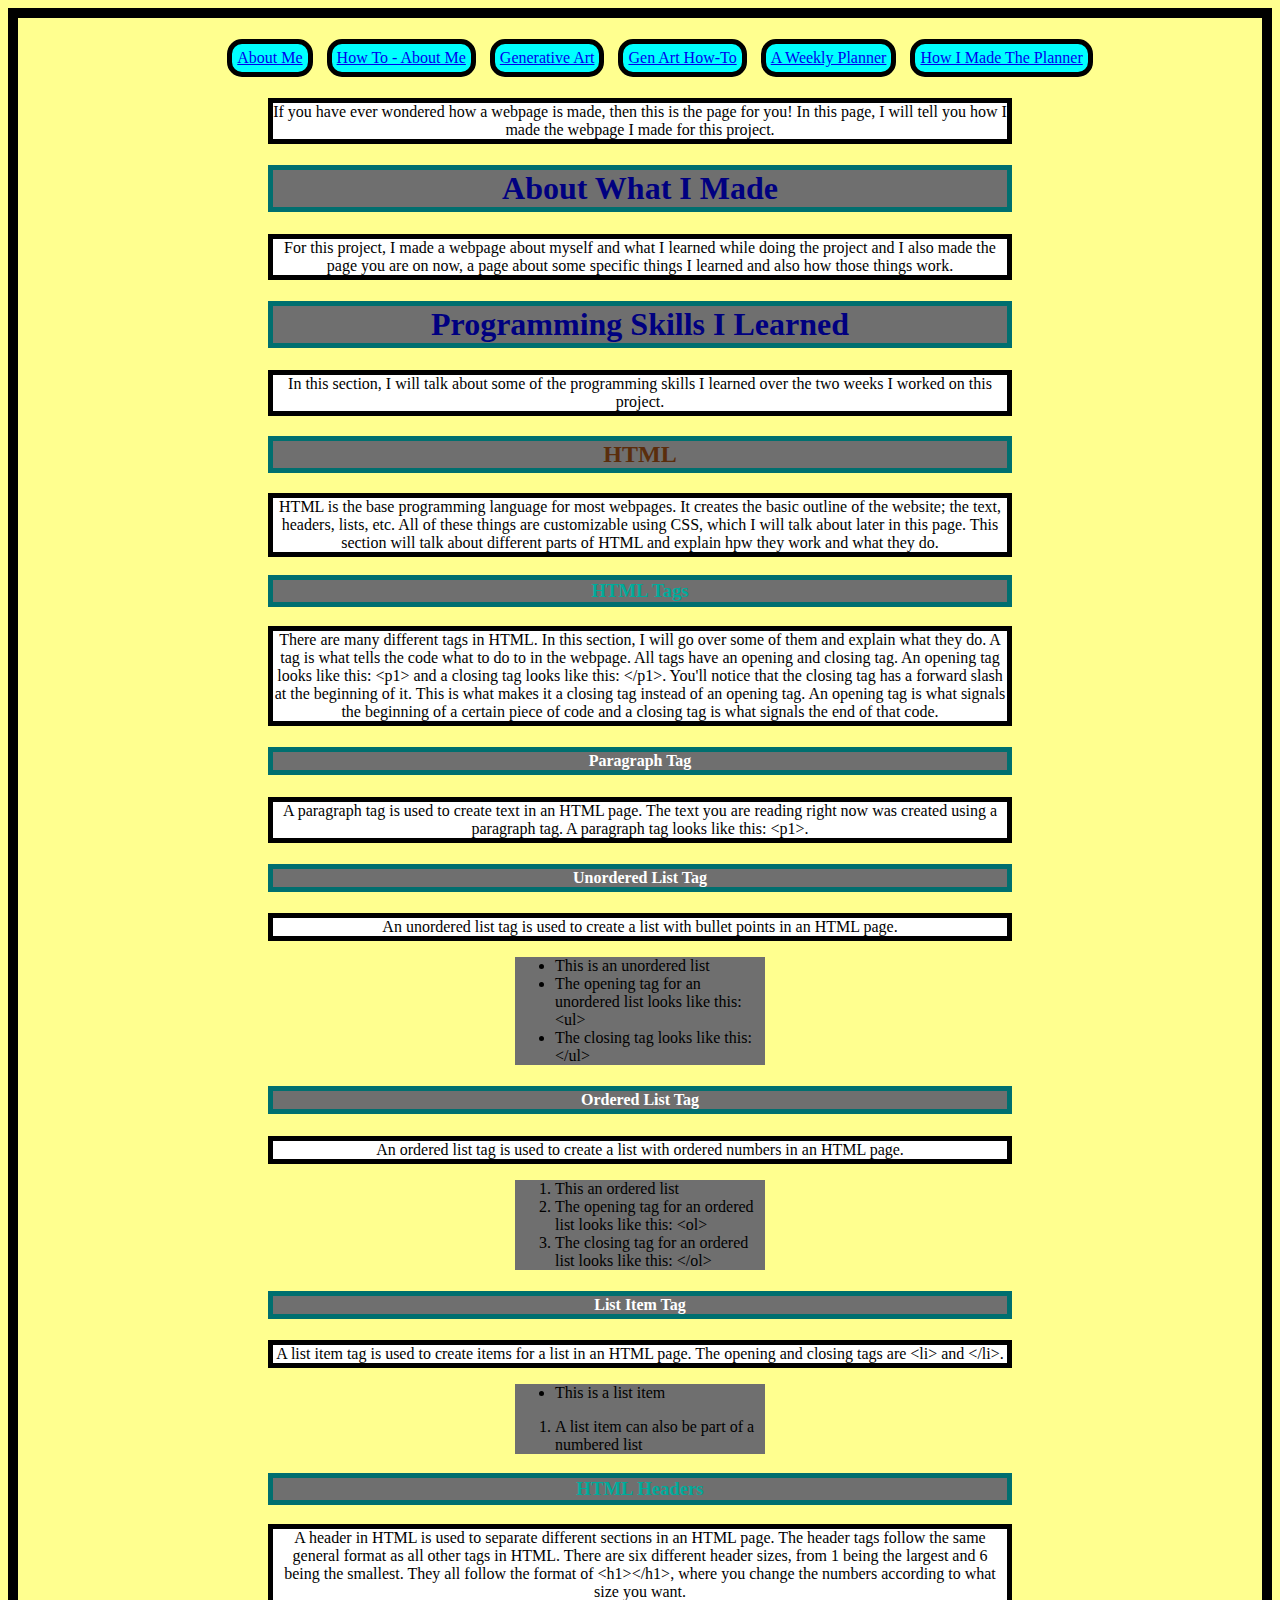
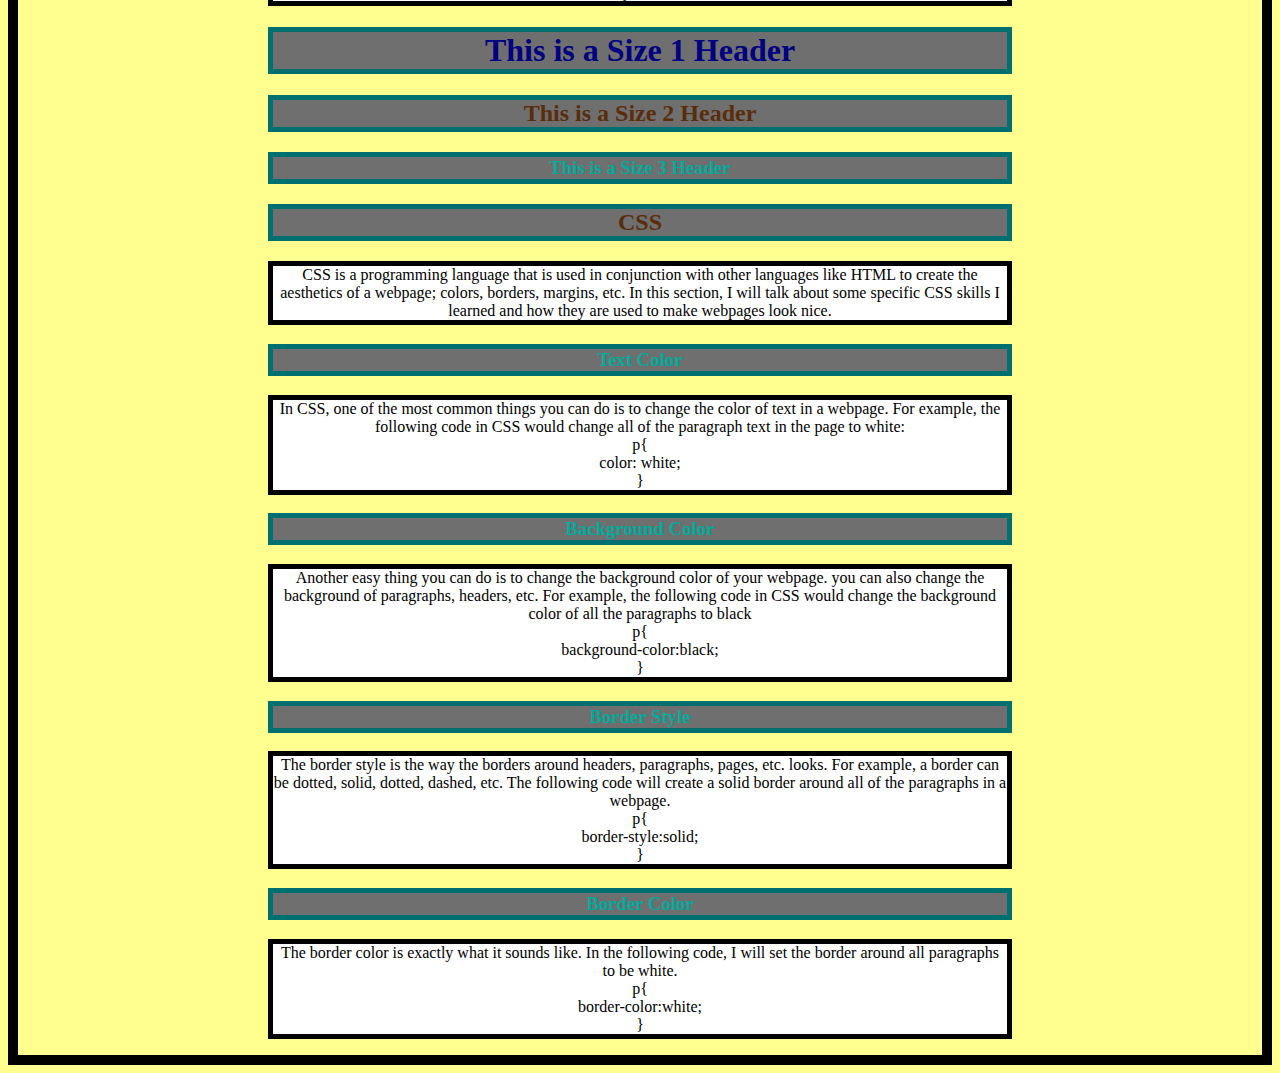
<file: aboutmehowto.html>
<!DOCTYPE html>
<html lang="en">
<head>
    <meta charset="utf-8">
    <meta name="viewport" content="width=device-width, initial-scale=1.0">
    <meta http-equiv="X-UA-Compatible" content="ie=edge">
    <title>How To Make A Webpage</title>
    <link rel="stylesheet" href="navbar.css" type="text/css" />
    <link rel="stylesheet" href="index.css" type="text/css" />
</head> 
<body>
<ul id="navbar">
    <li><a href="index.html"> About Me</a></li>
    <li><a href="aboutmehowto.html"> How To - About Me</a></li>
    <li><a href="genart.html">Generative Art</a></li>
    <li><a href="arthowto.html">Gen Art How-To</a></li>
    <li><a href="probpage.html">A Weekly Planner</a></li>
    <li><a href="ppagehowto.html">How I Made The Planner</a></li>
</ul>
<p>If you have ever wondered how a webpage is made, then this is the page for you! In this page, I will tell you how I made the webpage I made for this project.</p>
<h1>About What I Made</h1>
<p>For this project, I made a webpage about myself and what I learned while doing the project and I also made the page you are on now, a page about some specific things I learned and also how those things work.</p>
<h1>Programming Skills I Learned</h1>
<p>In this section, I will talk about some of the programming skills I learned over the two weeks I worked on this project.</p>
<h2>HTML</h2>
<p>HTML is the base programming language for most webpages. It creates the basic outline of the website; the text, headers, lists, etc. All of these things are customizable using CSS, which I will talk about later in this page. This section will talk about different parts of HTML and explain hpw they work and what they do.</p>
<h3>HTML Tags</h3>
<p>There are many different tags in HTML. In this section, I will go over some of them and explain what they do. A tag is what tells the code what to do to in the webpage. All tags have an opening and closing tag. An opening tag looks like this: &lt;p1&gt; and a closing tag looks like this: &lt;/p1&gt;. You'll notice that the closing tag has a forward slash at the beginning of it. This is what makes it a closing tag instead of an opening tag. An opening tag is what signals the beginning of a certain piece of code and a closing tag is what signals the end of that code.</p>
<h4>Paragraph Tag</h4>
<p>A paragraph tag is used to create text in an HTML page. The text you are reading right now was created using a paragraph tag. A paragraph tag looks like this: &lt;p1&gt;.</p>
<h4>Unordered List Tag</h4>
<p>An unordered list tag is used to create a list with bullet points in an HTML page.</p>
<div class="center">
<ul>
    <li>This is an unordered list</li>
    <li>The opening tag for an unordered list looks like this: &lt;ul&gt;</li>
    <li>The closing tag looks like this: &lt;/ul&gt;</li>
</ul>
</div>
<h4>Ordered List Tag</h4>
<p>An ordered list tag is used to create a list with ordered numbers in an HTML page.</p>
<div class="center">
<ol>        
    <li>This an ordered list</li>
    <li>The opening tag for an ordered list looks like this: &lt;ol&gt;</li>
    <li>The closing tag for an ordered list looks like this: &lt;/ol&gt;</li>
</ol>
</div>
<h4>List Item Tag</h4>
<p>A list item tag is used to create items for a list in an HTML page. The opening and closing tags are &lt;li&gt; and &lt;/li&gt;.</p>
<div class="center">
<ul><li>This is a list item</li></ul>
<ol><li>A list item can also be part of a numbered list</li></ol>
</div>
<h3>HTML Headers</h3>
<p>A header in HTML is used to separate different sections in an HTML page. The header tags follow the same general format as all other tags in HTML. There are six different header sizes, from 1 being the largest and 6 being the smallest. They all follow the format of &lt;h1&gt;&lt;/h1&gt;, where you change the numbers according to what size you want.</p>
<h1>This is a Size 1 Header</h1>
<h2>This is a Size 2 Header</h2>
<h3>This is a Size 3 Header</h3>
<h2>CSS</h2>
<p>CSS is a programming language that is used in conjunction with other languages like HTML to create the aesthetics of a webpage; colors, borders, margins, etc. In this section, I will talk about some specific CSS skills I learned and how they are used to make webpages look nice.</p>
<h3>Text Color</h3>
<p>
In CSS, one of the most common things you can do is to change the color of text in a webpage. For example, the following code in CSS would change all of the paragraph text in the page to white:<br>
p{<br>
    color: white;<br>
}
</p>
<h3>Background Color</h3>
<p>Another easy thing you can do is to change the background color of your webpage. you can also change the background of paragraphs, headers, etc. For example, the following code in CSS would change the background color of all the paragraphs to black<br>
p{<br>
background-color:black;<br>
}
</p>
<h3>Border Style</h3>
<p>The border style is the way the borders around headers, paragraphs, pages, etc. looks. For example, a border can be dotted, solid, dotted, dashed, etc. The following code will create a solid border around all of the paragraphs in a webpage.<br>
p{<br>
border-style:solid;<br>
}
</p>
<h3>Border Color</h3>
<p>The border color is exactly what it sounds like. In the following code, I will set the border around all paragraphs to be white.<br>
p{<br>
border-color:white;<br>
}
</p>
</body>
</file>
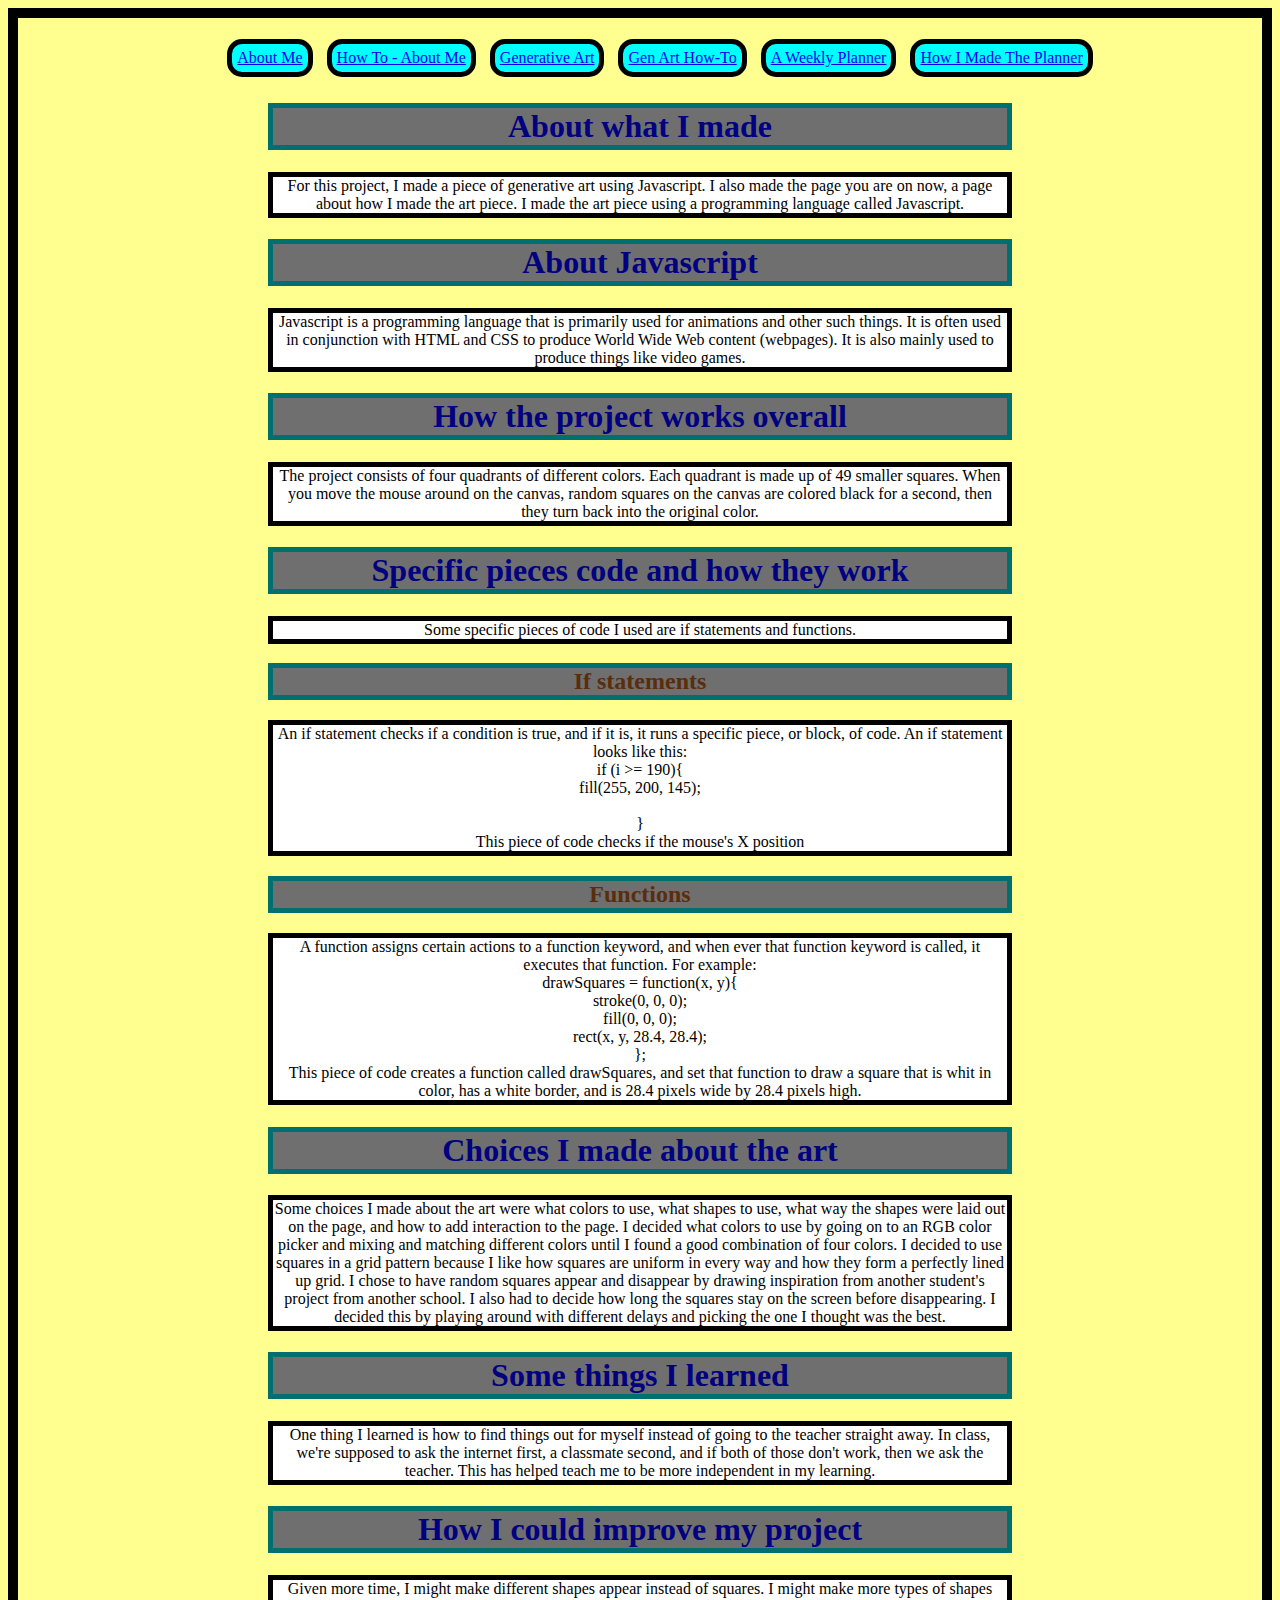
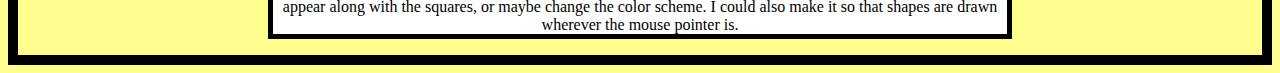
<file: arthowto.html>
<!DOCTYPE html>
<html lang="en">
<head>
    <meta charset="utf-8">
    <meta name="viewport" content="width=device-width, initial-scale=1.0">
    <meta http-equiv="X-UA-Compatible" content="ie=edge">
    <title>Art How To</title>
    <link rel="stylesheet" href="index.css" type="text/css" />
    <link rel="stylesheet" href="navbar.css" type="text/css" />
</head> 
<body>
<ul id="navbar">
    <li><a href="index.html"> About Me</a></li>
    <li><a href="aboutmehowto.html"> How To - About Me</a></li>
    <li><a href="genart.html">Generative Art</a></li>
    <li><a href="arthowto.html">Gen Art How-To</a></li>
    <li><a href="probpage.html">A Weekly Planner</a></li>
    <li><a href="ppagehowto.html">How I Made The Planner</a></li>
</ul>
    <h1>About what I made</h1>
    <p>For this project, I made a piece of generative art using Javascript. I also made the page you are on now, a page about how I made the art
    piece. I made the art piece using a programming language called Javascript.</p>
    <h1>About Javascript</h1>
    <p>Javascript is a programming language that is primarily used for animations and other such things. It is often used in conjunction with HTML
    and CSS to produce World Wide Web content (webpages). It is also mainly used to produce things like video games.</p>
    <h1>How the project works overall</h1>
    <p>The project consists of four quadrants of different colors. Each quadrant is made up of 49 smaller squares. When you move the mouse around on
    the canvas, random squares on the canvas are colored black for a second, then they turn back into the original color.</p>
    <h1>Specific pieces code and how they work</h1>
    <p>Some specific pieces of code I used are if statements and functions.</p>
    <h2>If statements</h2>
    <p>An if statement checks if a condition is true, and if it is, it runs a specific piece, or block, of code. An if statement looks like this:<br>
    if (i >= 190){<br>
    fill(255, 200, 145);<br>
    <br>
    }<br>
    This piece of code checks if the mouse's X position
    </p>
    <h2>Functions</h2>
    <p>A function assigns certain actions to a function keyword, and when ever that function keyword is called, it executes that function. 
    For example:<br>
    drawSquares = function(x, y){<br>
    stroke(0, 0, 0);<br>
    fill(0, 0, 0);<br>
    rect(x, y, 28.4, 28.4);<br>
    };<br>
    This piece of code creates a function called drawSquares, and set that function to draw a square that is whit in color, has a white border, 
    and is 28.4 pixels wide by 28.4 pixels high.</p>
    <h1>Choices I made about the art</h1>
    <p>Some choices I made about the art were what colors to use, what shapes to use, what way the shapes were laid out on the page, and how to add
    interaction to the page. I decided what colors to use by going on to an RGB color picker and mixing and matching different colors until I found
    a good combination of four colors. I decided to use squares in a grid pattern because I like how squares are uniform in every way and how they
    form a perfectly lined up grid. I chose to have random squares appear and disappear by drawing inspiration from another student's project from
    another school. I also had to decide how long the squares stay on the screen before disappearing. I decided this by playing around with 
    different delays and picking the one I thought was the best.</p>
    <h1>Some things I learned</h1>
    <p>One thing I learned is how to find things out for myself instead of going to the teacher straight away. In class, we're supposed to ask the
    internet first, a classmate second, and if both of those don't work, then we ask the teacher. This has helped teach me to be more independent 
    in my learning.</p>
    <h1>How I could improve my project</h1>
    <p>Given more time, I might make different shapes appear instead of squares. I might make more types of shapes appear along with the squares,
    or maybe change the color scheme. I could also make it so that shapes are drawn wherever the mouse pointer is.</p>
</body>
</html>
</file>
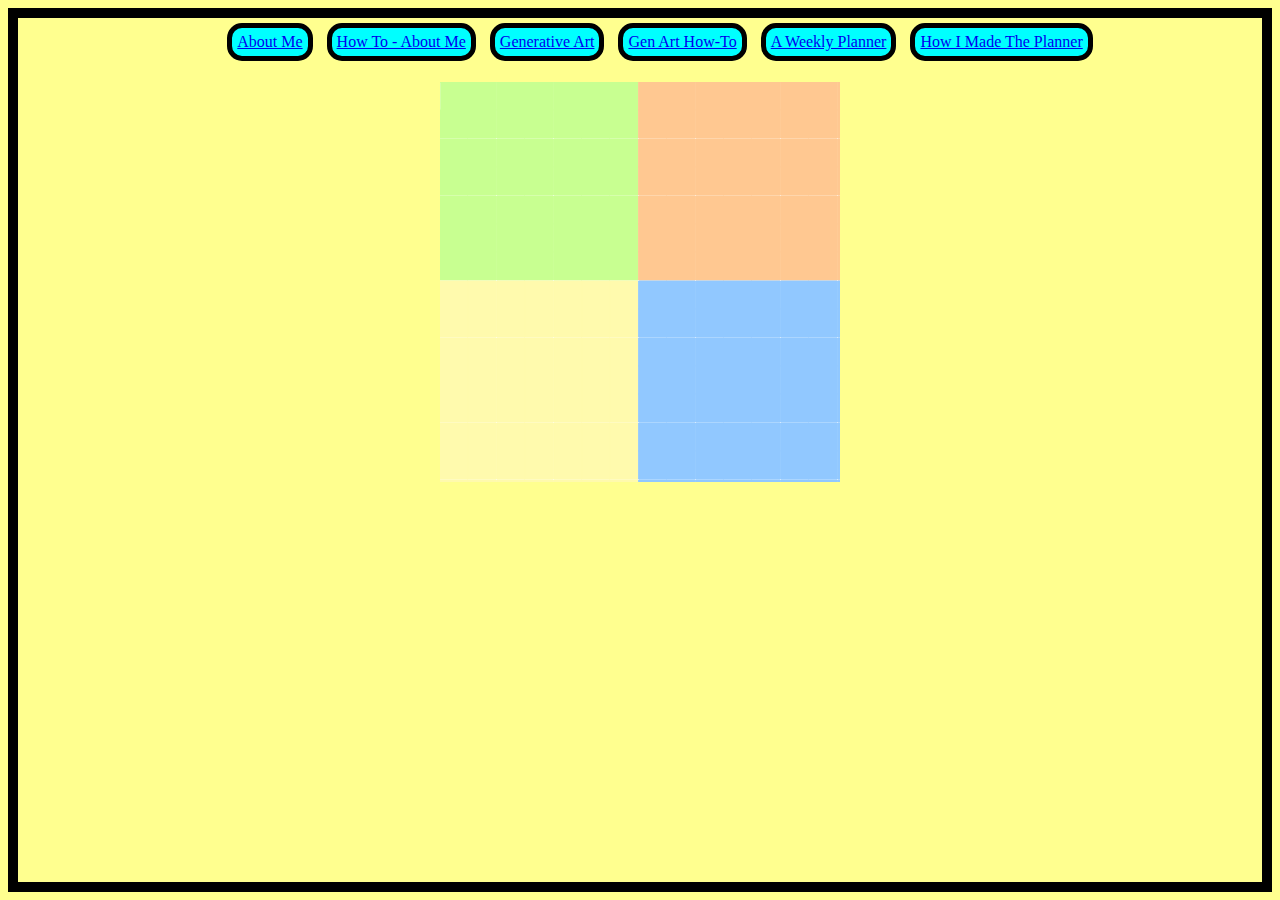
<file: genart.html>
<html>

<head>
  <script src="int2checkpoints/processing.min.js"></script>
  <title>Generative Art</title>
  <link rel="stylesheet" href="navbar.css" type="text/css" />
  <link rel="stylesheet" href="index.css" type="text/css" />
</head>

<body>
  <ul id="navbar">
    <li><a href="index.html"> About Me</a></li>
    <li><a href="aboutmehowto.html"> How To - About Me</a></li>
    <li><a href="genart.html">Generative Art</a></li>
    <li><a href="arthowto.html">Gen Art How-To</a></li>
    <li><a href="probpage.html">A Weekly Planner</a></li>
    <li><a href="ppagehowto.html">How I Made The Planner</a></li>
</ul>
  <canvas id="output-canvas"></canvas>
  <script src="genart.js"></script>
</body>

</html>
</file>
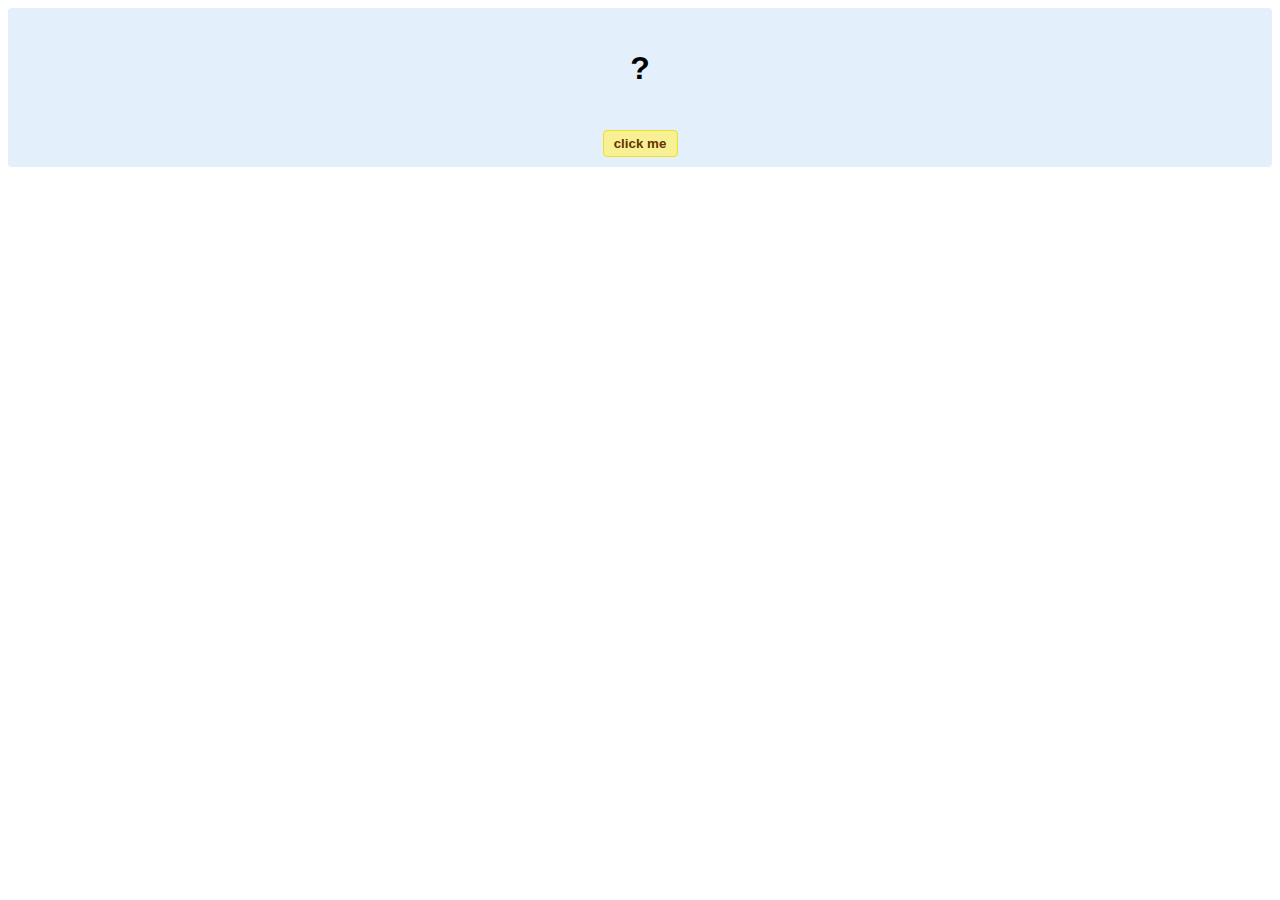
<file: hello-world.html>
<!DOCTYPE html>
<!-- HTML5 Hello world by kirupa - http://www.kirupa.com/html5/getting_your_feet_wet_html5_pg1.htm -->
<html lang="en-us">

<head>
<meta charset="utf-8">
<title>Hello...</title>
<style type="text/css">
#mainContent {
	font-family: Arial, Helvetica, sans-serif;
	font-size: xx-large;
	font-weight: bold;
	background-color: #E3F0FB;
	border-radius: 4px;
	padding: 10px;
	text-align: center;
}
.buttonStyle {
	border-radius: 4px;
	border: thin solid #F0E020;
	padding: 5px;
	background-color: #F8F094;
	font-family: "Segoe UI", Tahoma, Geneva, Verdana, sans-serif;
	font-weight: bold;
	color: #663300;
	width: 75px;
}

.buttonStyle:hover {
	border: thin solid #FFCC00;
	background-color: #FCF9D6;
	color: #996633;
	cursor: pointer;
}
.buttonStyle:active {
	border: thin solid #99CC00;
	background-color: #F5FFD2;
	color: #669900;
	cursor: pointer;
}

</style>
</head>

<body>
<div id="mainContent">
<p id="helloText">?</p>
<button id="clickButton" class="buttonStyle">click me</button>
</div>
<script> 
var myButton = document.getElementById("clickButton");
var myText = document.getElementById("helloText");

myButton.addEventListener('click', doSomething, false)

function doSomething() {
	myText.textContent = "hello, world!";
}
</script>

</body>
</html>
</file>
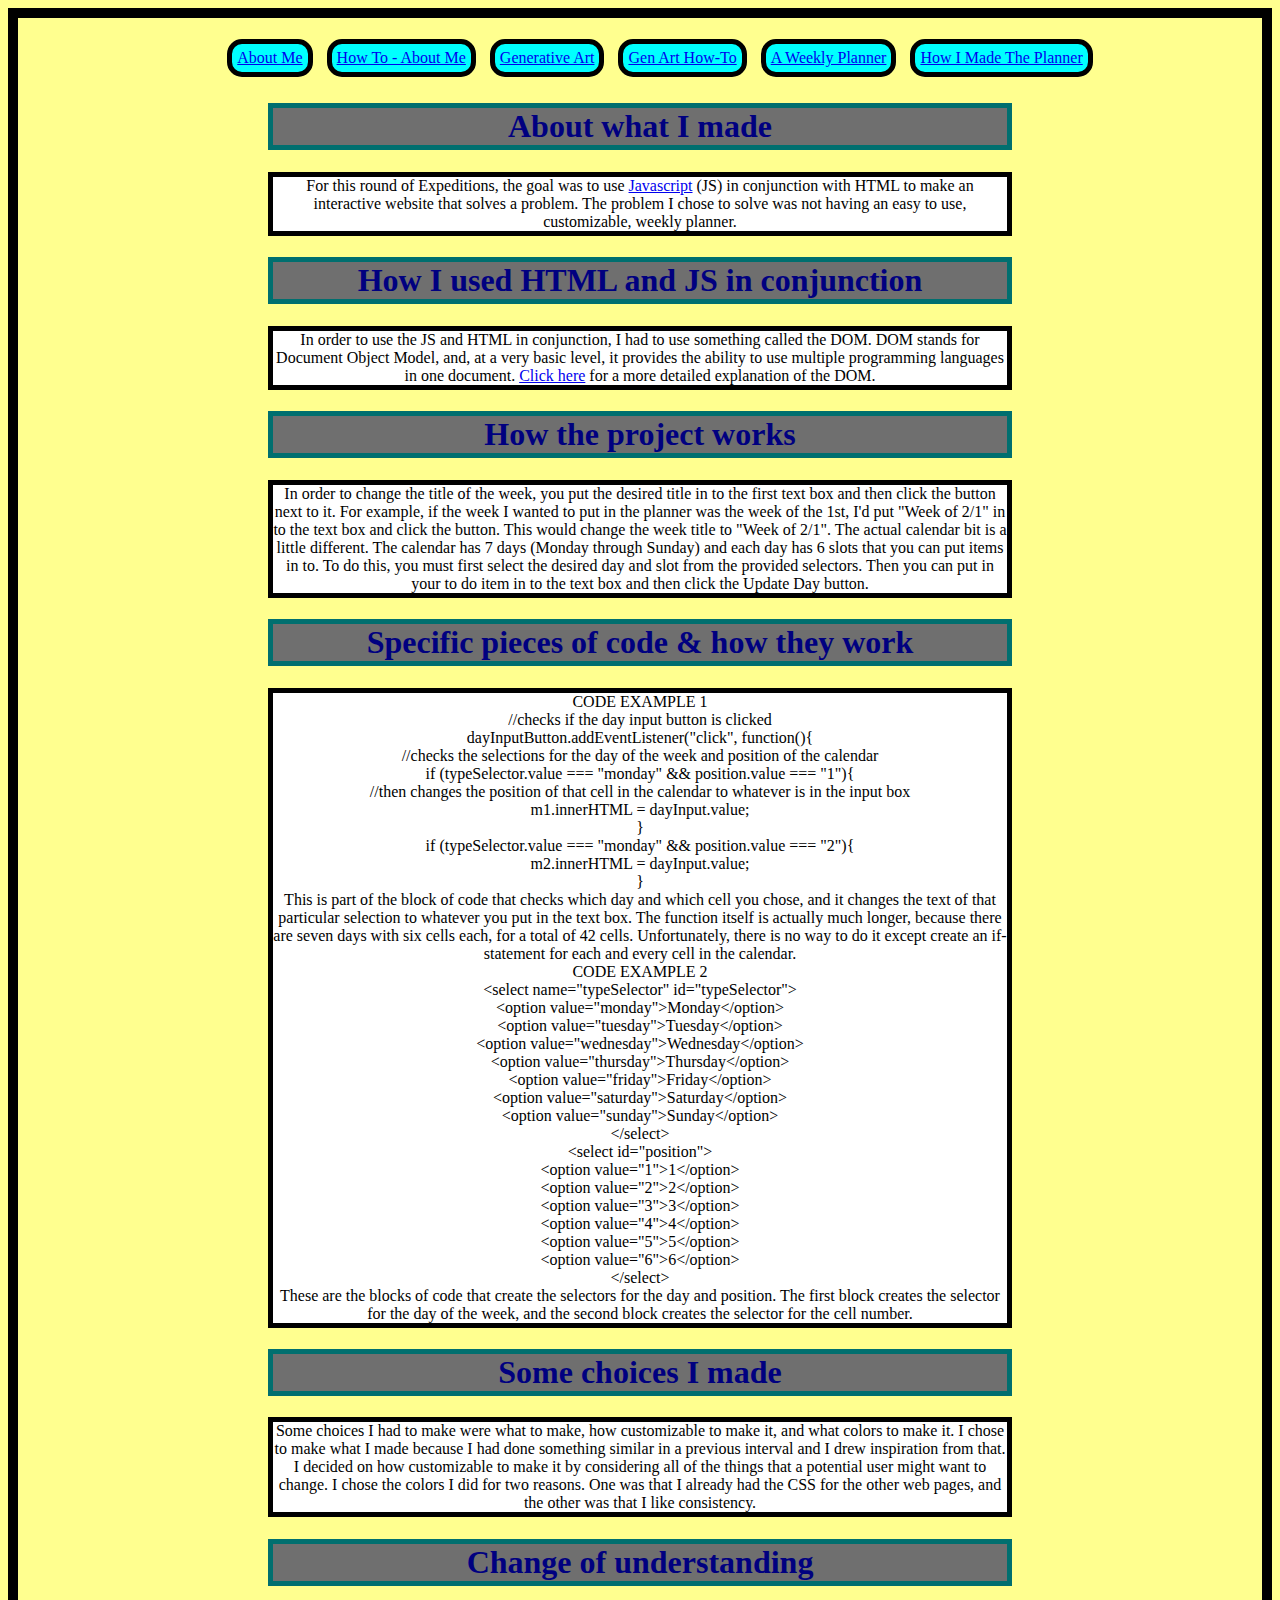
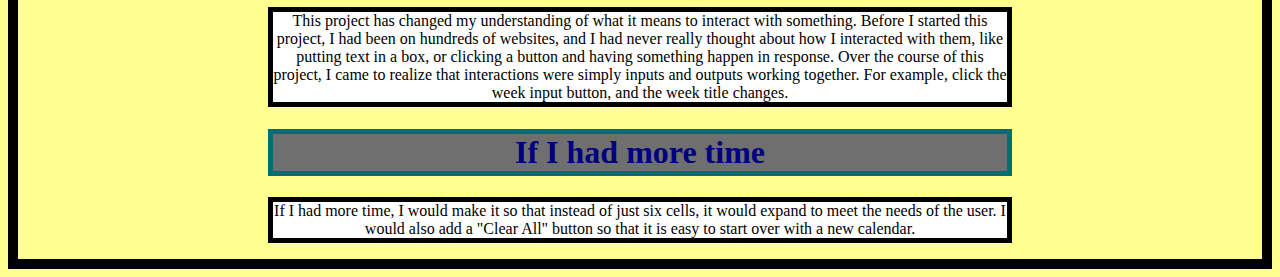
<file: ppagehowto.html>
<!DOCTYPE html>
<html lang="en">
<head>
    <meta charset="UTF-8">
    <meta name="viewport" content="width=device-width, initial-scale=1.0">
    <meta http-equiv="X-UA-Compatible" content="ie=edge">
    <title>Planner How-To</title>
    <link rel="stylesheet" href="index.css" type="text/css" />
    <link rel="stylesheet" href="navbar.css" type="text/css" />
</head>
<body>
<!--Creates navbar-->
<ul id="navbar">
    <li><a href="index.html"> About Me</a></li>
    <li><a href="aboutmehowto.html"> How To - About Me</a></li>
    <li><a href="genart.html">Generative Art</a></li>
    <li><a href="arthowto.html">Gen Art How-To</a></li>
    <li><a href="probpage.html">A Weekly Planner</a></li>
    <li><a href="ppagehowto.html">How I Made The Planner</a></li>
</ul>
<!--All of the text-->
<h1>About what I made</h1>
<p>For this round of Expeditions, the goal was to use <a href="arthowto.html">Javascript</a> (JS) in conjunction with HTML to make an interactive 
website that solves a problem. The problem I chose to solve was not having an easy to use, customizable, weekly planner.</p>
<h1>How I used HTML and JS in conjunction</h1>
<p>In order to use the JS and HTML in conjunction, I had to use something called the DOM. DOM stands for Document Object Model, and, at a very basic
level, it provides the ability to use multiple programming languages in one document. <a href="https://www.w3.org/TR/DOM-Level-1/introduction.html">
Click here</a> for a more detailed explanation of the DOM.</p>
<h1>How the project works</h1>
<p>In order to change the title of the week, you put the desired title in to the first text box and then click the button next to it. For example,
if the week I wanted to put in the planner was the week of the 1st, I'd put "Week of 2/1" in to the text box and click the button. This would 
change the week title to "Week of 2/1". The actual calendar bit is a little different. The calendar has 7 days (Monday through Sunday) and each
day has 6 slots that you can put items in to. To do this, you must first select the desired day and slot from the provided selectors. Then you can
put in your to do item in to the text box and then click the Update Day button.</p>
<h1>Specific pieces of code & how they work</h1>
<p>
CODE EXAMPLE 1<br>
//checks if the day input button is clicked<br>
dayInputButton.addEventListener("click", function(){<br>
    //checks the selections for the day of the week and position of the calendar<br>
    if (typeSelector.value === "monday" && position.value === "1"){<br>
        //then changes the position of that cell in the calendar to whatever is in the input box<br>
        m1.innerHTML = dayInput.value;<br>
    }<br>
    if (typeSelector.value === "monday" && position.value === "2"){<br>
        m2.innerHTML = dayInput.value;<br>
    }<br>
This is part of the block of code that checks which day and which cell you chose, and it changes the text of that particular selection to whatever 
you put in the text box. The function itself is actually much longer, because there are seven days with six cells each, for a total of 42 cells. 
Unfortunately, there is no way to do it except create an if-statement for each and every cell in the calendar.<br>
CODE EXAMPLE 2<br>
&lt;select name=&quot;typeSelector&quot; id=&quot;typeSelector&quot;&gt;<br>
        &lt;option value=&quot;monday&quot;&gt;Monday&lt;/option&gt;<br>
        &lt;option value=&quot;tuesday&quot;&gt;Tuesday&lt;/option&gt;<br>
        &lt;option value=&quot;wednesday&quot;&gt;Wednesday&lt;/option&gt;<br>
        &lt;option value=&quot;thursday&quot;&gt;Thursday&lt;/option&gt;<br>
        &lt;option value=&quot;friday&quot;&gt;Friday&lt;/option&gt;<br>
        &lt;option value=&quot;saturday&quot;&gt;Saturday&lt;/option&gt;<br>
        &lt;option value=&quot;sunday&quot;&gt;Sunday&lt;/option&gt;<br>
    &lt;/select&gt;<br>
    &lt;select id=&quot;position&quot;&gt;<br>
        &lt;option value=&quot;1&quot;&gt;1&lt;/option&gt;<br>
        &lt;option value=&quot;2&quot;&gt;2&lt;/option&gt;<br>
        &lt;option value=&quot;3&quot;&gt;3&lt;/option&gt;<br>
        &lt;option value=&quot;4&quot;&gt;4&lt;/option&gt;<br>
        &lt;option value=&quot;5&quot;&gt;5&lt;/option&gt;<br>
        &lt;option value=&quot;6&quot;&gt;6&lt;/option&gt;<br>
    &lt;/select&gt;<br>
These are the blocks of code that create the selectors for the day and position. The first block creates the selector for the day of the week, and 
the second block creates the selector for the cell number.
</p>
<h1>Some choices I made</h1>
<p>Some choices I had to make were what to make, how customizable to make it, and what colors to make it. I chose to make what I made because I had
done something similar in a previous interval and I drew inspiration from that. I decided on how customizable to make it by considering all of the
things that a potential user might want to change. I chose the colors I did for two reasons. One was that I already had the CSS for the other web 
pages, and the other was that I like consistency.</p>
<h1>Change of understanding</h1>
<p>This project has changed my understanding of what it means to interact with something. Before I started this project, I had been on hundreds of 
websites, and I had never really thought about how I interacted with them, like putting text in a box, or clicking a button and having something 
happen in response. Over the course of this project, I came to realize that interactions were simply inputs and outputs working together. For 
example, click the week input button, and the week title changes.</p>
<h1>If I had more time</h1>
<p>If I had more time, I would make it so that instead of just six cells, it would expand to meet the needs of the user. I would also add a "Clear 
All" button so that it is easy to start over with a new calendar.</p>

</body>
</html>
</file>
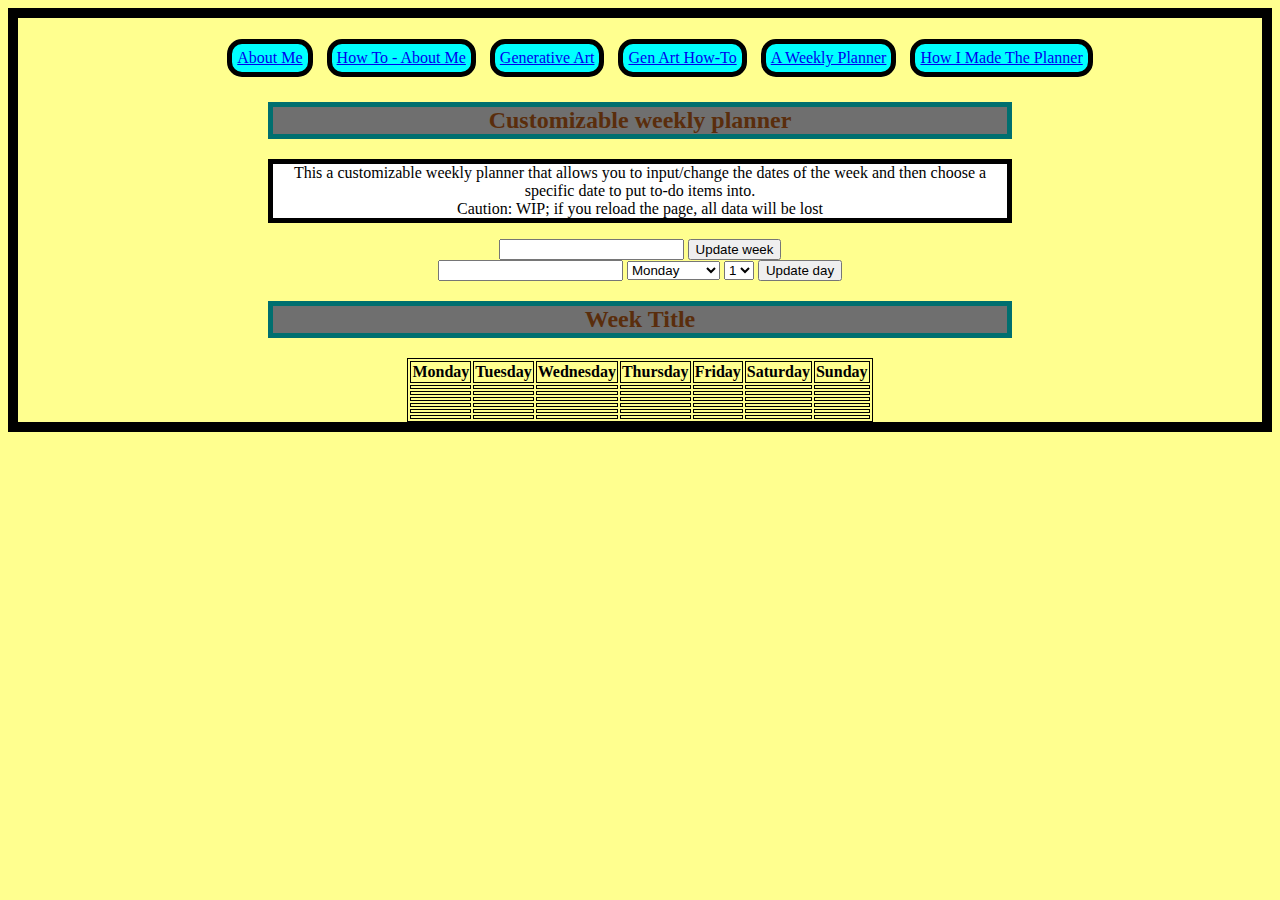
<file: probpage.html>
<!DOCTYPE html>
<html lang="en">
<head>
    <meta charset="UTF-8">
    <meta name="viewport" content="width=device-width, initial-scale=1.0">
    <meta http-equiv="X-UA-Compatible" content="ie=edge">
    <title>Planner</title>
    <link rel="stylesheet" href="index.css" type="text/css" />
    <link rel="stylesheet" href="navbar.css" type="text/css" />
<style>
table, th, td {
    border: 1px solid black;
}
</style>
</head>
<body>
    <!-- creates the navigation bar -->
<ul id="navbar">
    <li><a href="index.html"> About Me</a></li>
    <li><a href="aboutmehowto.html"> How To - About Me</a></li>
    <li><a href="genart.html">Generative Art</a></li>
    <li><a href="arthowto.html">Gen Art How-To</a></li>
    <li><a href="probpage.html">A Weekly Planner</a></li>
    <li><a href="ppagehowto.html">How I Made The Planner</a></li>
</ul>
    <center>
    <!-- instructions -->
    <h2>Customizable weekly planner</h2>
    <p>This a customizable weekly planner that allows you to input/change the dates of the week and then choose a specific date to put to-do items into.<br>Caution: WIP; if you reload the page, all data will be lost</p>
    <!-- week input box and button -->
    <input id="weekInput">
    <button id="weekInputButton">Update week</button><br>
    <!-- creates day input box and position and day selectors -->
    <input id="dayInput">
    <select name="typeSelector" id="typeSelector">
        <option value="monday">Monday</option>
        <option value="tuesday">Tuesday</option>
        <option value="wednesday">Wednesday</option>
        <option value="thursday">Thursday</option>
        <option value="friday">Friday</option>
        <option value="saturday">Saturday</option>
        <option value="sunday">Sunday</option>
    </select>
    <select id="position">
        <option value="1">1</option>
        <option value="2">2</option>
        <option value="3">3</option>
        <option value="4">4</option>
        <option value="5">5</option>
        <option value="6">6</option>
    </select>
    <!-- creates day input button -->
    <button id="dayInputButton">Update day</button><br>
    <!-- creates week title -->
    <div id ="weekTitle"><h2>Week Title</h2></div>
    <!-- creates calendar -->
    <table>
    <tr>
        <th>Monday</th>
        <th>Tuesday</th>
        <th>Wednesday</th>
        <th>Thursday</th>
        <th>Friday</th>
        <th>Saturday</th>
        <th>Sunday</th>
    </tr>
    <tr>
        <td id="m1"></td>
        <td id="t1"></td>
        <td id="w1"></td>
        <td id="th1"></td>
        <td id="f1"></td>
        <td id="sa1"></td>
        <td id="su1"></td>
    </tr>
    <tr>
        <td id="m2"></td>
        <td id="t2"></td>
        <td id="w2"></td>
        <td id="th2"></td>
        <td id="f2"></td>
        <td id="sa2"></td>
        <td id="su2"></td>
    </tr>
    <tr>
        <td id="m3"></td>
        <td id="t3"></td>
        <td id="w3"></td>
        <td id="th3"></td>
        <td id="f3"></td>
        <td id="sa3"></td>
        <td id="su3"></td>
    </tr>
    <tr>
        <td id="m4"></td>
        <td id="t4"></td>
        <td id="w4"></td>
        <td id="th4"></td>
        <td id="f4"></td>
        <td id="sa4"></td>
        <td id="su4"></td>
    </tr>
    <tr>
        <td id="m5"></td>
        <td id="t5"></td>
        <td id="w5"></td>
        <td id="th5"></td>
        <td id="f5"></td>
        <td id="sa5"></td>
        <td id="su5"></td>
    </tr>
    <tr>
        <td id="m6"></td>
        <td id="t6"></td>
        <td id="w6"></td>
        <td id="th6"></td>
        <td id="f6"></td>
        <td id="sa6"></td>
        <td id="su6"></td>
    </tr>
    </table>
</center>   
<script src="probpage.js"></script>
</body>
</html>
</file>
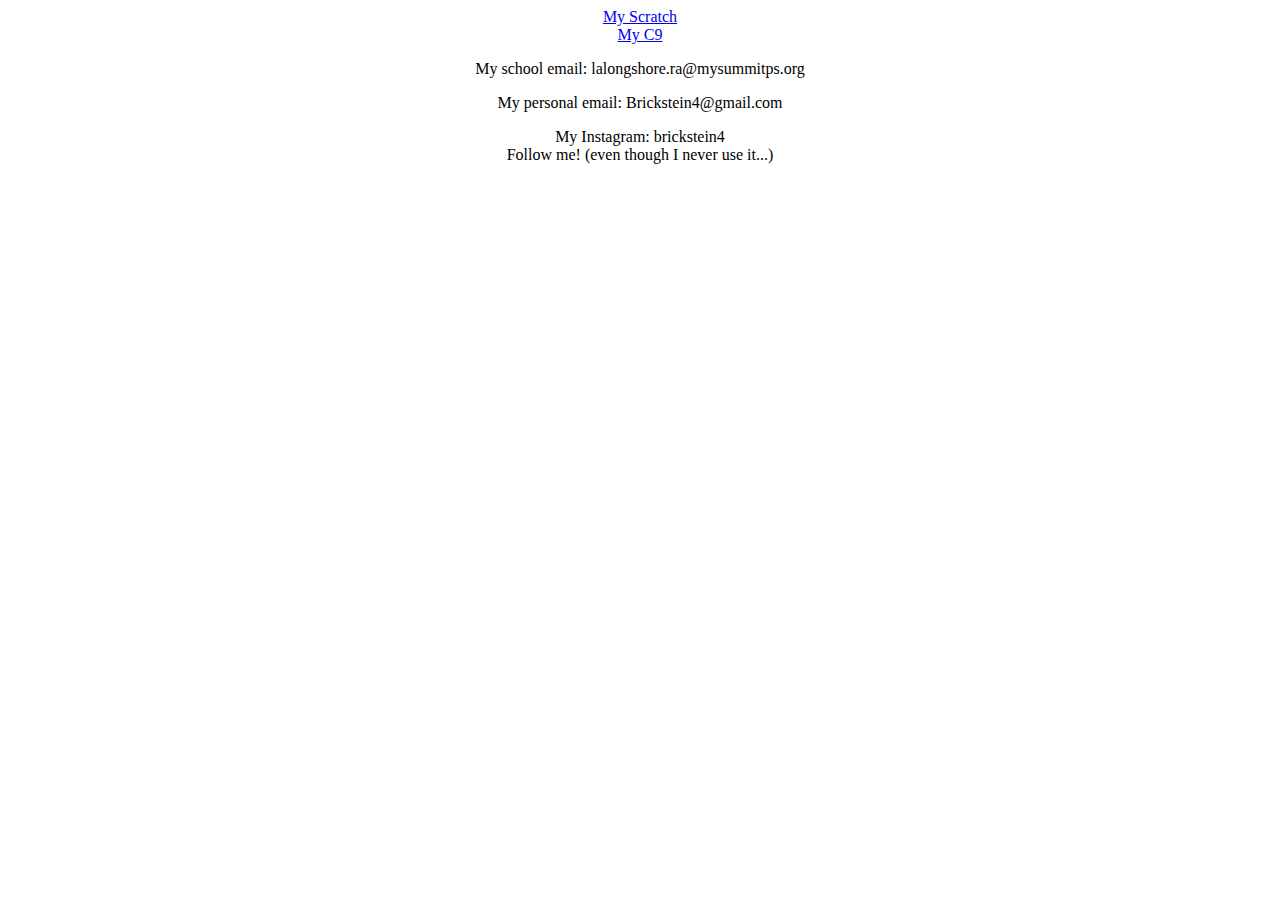
<file: funstuffs/aboutmeeasteregg.html>
<!DOCTYPE html>
<html lang="en">
<head>
    <meta charset="utf-8">
    <meta name="viewport" content="width=device-width, initial-scale=1.0">
    <meta http-equiv="X-UA-Compatible" content="ie=edge">
    <title>Extras</title>
    <link rel="stylesheet" href="easteregg.css" type="text/css" />
</head>
<body>
<a href="https://scratch.mit.edu/search/projects?q=brickstein4">My Scratch</a><br>
<a href="https://github.com/LassenLongshore/csportfolio-2017-18">My C9</a>
<p>My school email: lalongshore.ra@mysummitps.org</p>
<p>My personal email: Brickstein4@gmail.com</p>
<p>My Instagram: brickstein4 <br>
Follow me! (even though I never use it...)
</p>

</body>
</file>
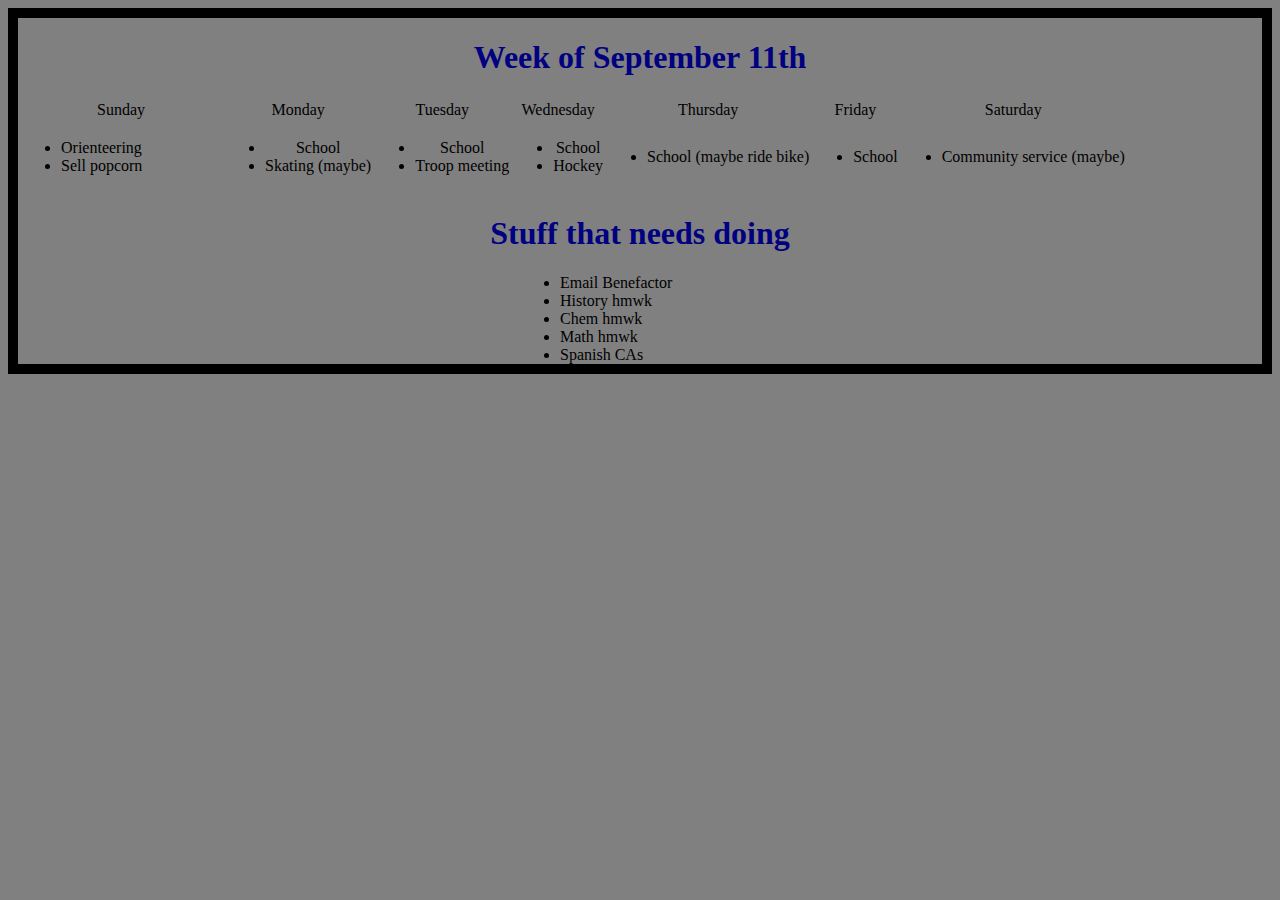
<file: int1checkpoints/week.html>
<!DOCTYPE html>
<html lang="en">
<head>
    <meta charset="utf-8">
    <meta name="viewport" content="width=device-width, initial-scale=1.0">
    <meta http-equiv="X-UA-Compatible" content="ie=edge">
    <title>Week at a Glance</title>
     <link rel="stylesheet" href="colorworld.css" type="text/css" />
</head> 
<body>
    <h1>Week of September 11th</h1>
    <table> 
    <tr>
        <td>Sunday</td>
        <td>Monday</td>
        <td>Tuesday</td>
        <td>Wednesday</td>
        <td>Thursday</td>
        <td>Friday</td>
        <td>Saturday</td>
    </tr>
    <tr>
        <td>
            <div class="center">
            <ul>
            <li>Orienteering</li>
            <li>Sell popcorn</li>
            </ul>
            </div>
        </td>
        <td>
            <ul>
            <li>School</li>
            <li>Skating (maybe)</li>
            </ul>
        </td>
        <td>
            <ul>
            <li>School</li>
            <li>Troop meeting</li>
            </ul>
        </td>
        <td>
            <ul>
            <li>School</li>
            <li>Hockey</li>
            </ul>
        </td>
        <td>
            <ul>
            <li>School (maybe ride bike)</li>
            </ul>
        </td>
        <td>
            <ul>
            <li>School</li>
            </ul>
        </td>
        <td>
            <ul>
            <li>Community service (maybe)</li>
            </ul>
        </td>
    </tr>
    </table>
    <h1>Stuff that needs doing</h1>
    <ul class="center">
        <li>
            Email Benefactor
        </li>
        <li>
            History hmwk
        </li>
        <li>
            Chem hmwk
        </li>
        <li>
            Math hmwk
        </li>
        <li>
            Spanish CAs
        </li>
    </ul>
</body>
</html>
</file>
<file: navbar.css>
#navbar {
    text-align: center;
}
#navbar li{
    border: 5px solid black;
    margin: 5px;
    display:inline-block;
    background-color: aqua;
    padding: 5px;
    border-radius: 15px;
}
#navbar li:hover{
    background-color: rgb(255, 255, 143);
}
#easteregg{
    text-align: left;
}
#easteregg li{
    border: 5px solid rgb(255, 255, 143);
    margin: 5px;
    display:inline-block;
    background-color: rgb(255, 255, 143);
    padding: 5px;
    border-radius: 15px;
    color:rgb(255, 255, 143);
    
}
#easteregg li:hover{
    background-color: aqua;
     color:black;
}
</file>
<file: index.css>
body {
    background-color: rgb(255, 255, 143);
}
body{
    text-align:center;
}
body{
    border-style: solid;
    border-color: black;
    border-width: 10px;
}
p{
    background-color: white;
}
img {
    display: block;
    margin: auto;
    width: 15%;
}
h1{
    color:navy;
    background-color:rgb(111, 111, 111);
    margin-left: 250px;
    margin-right: 250px;
    border-style: solid;
    border-color: rgb(0, 111, 111);
    border-width: 5px;
    
}
h2{
    color: #5a2d0c;
    background-color:rgb(111, 111, 111);
    margin-left: 250px;
    margin-right: 250px;
    border-style: solid;
    border-color: rgb(0, 111, 111);
    border-width: 5px;
}
h3{
    color:rgb(0, 171, 155);
    background-color:rgb(111, 111, 111);
    margin-left: 250px;
    margin-right: 250px;
    border-style: solid;
    border-color: rgb(0, 111, 111);
    border-width: 5px;
}
h4{
    color:rgb(255, 255, 255);
    background-color:rgb(111, 111, 111);
    margin-left: 250px;
    margin-right: 250px;
    border-style: solid;
    border-color: rgb(0, 111, 111);
    border-width: 5px;
}
p{
    border-style: solid;
    border-color: black;
    border-width: 5px;
}
p{
    margin-left: 250px;
    margin-right: 250px;
}
.center{
    width:250px;
    margin:0 auto;
    text-align:left;
    background-color:rgb(111, 111, 111);
}
/*.easteregg{*/
/*    visibility: hidden;*/
/*}*/
.codeexamples1{
    text-align: left;
}
</file>
<file: funstuffs/easteregg.css>
body{
    text-align: center;
}
</file>
<file: int1checkpoints/colorworld.css>
body {
    background-color: grey;
}
body{
    text-align:center;
}
body{
    border-style: solid;
    border-color: black;
    border-width: 10px;
}
p{
    background-color: white
}
img {
    display: block;
    margin: auto;
    width: 15%;
}
h1{
    color:navy;
}
h2{
    color: #5a2d0c;
}
p{
    border-style: solid;
    border-color: black;
    border-width: 5px;
}
p{
    margin-left: 100px;
    margin-right: 100px;
}
.center{
    width:200px;
    margin:0 auto;
    text-align:left;
}
</file>
